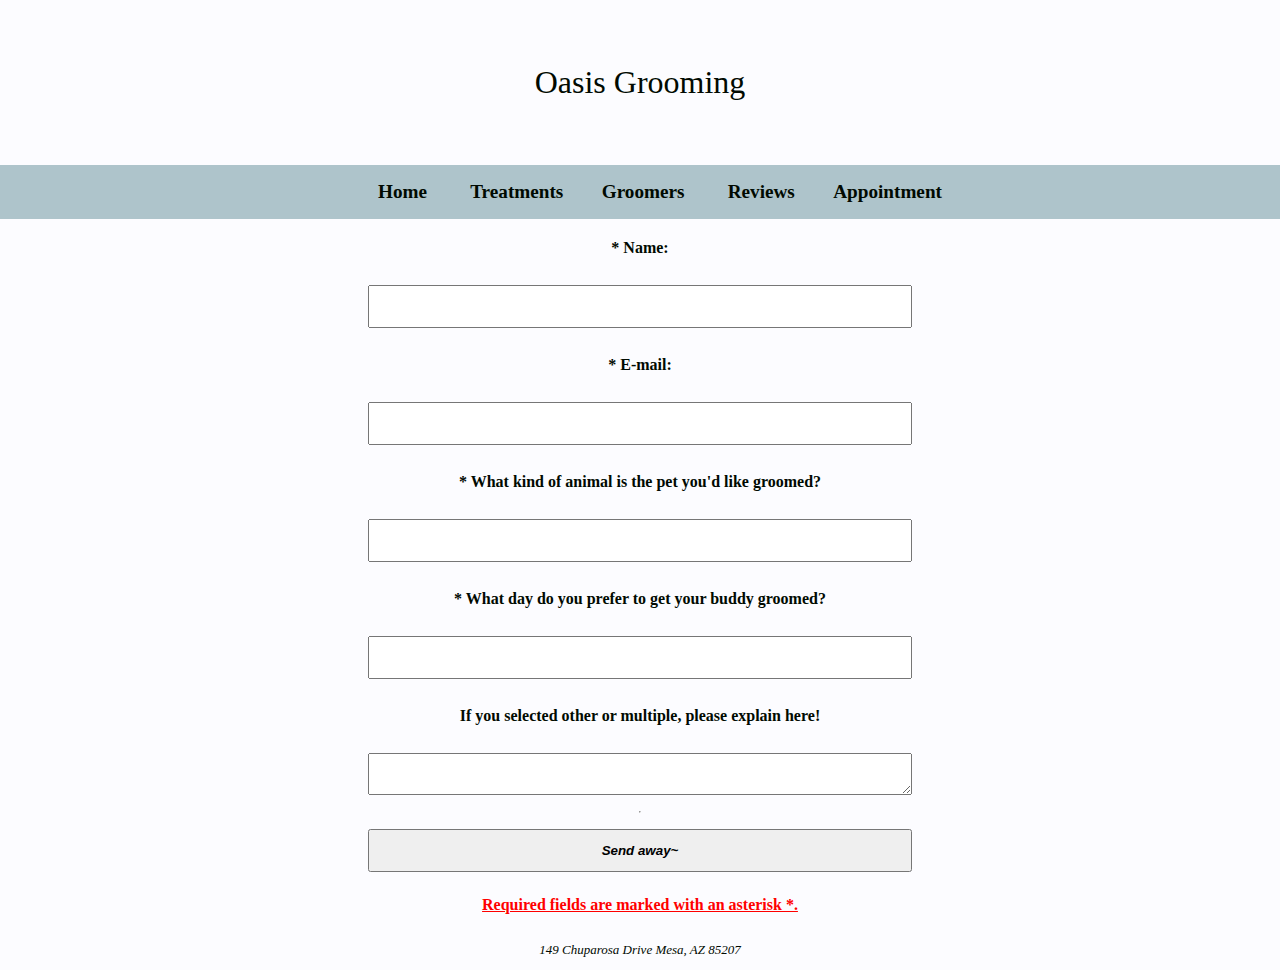
<file: appointment.html>
<!DOCTYPE html>
<html lang="en"><head><meta http-equiv="Content-Type" content="text/html; charset=UTF-8">
        <title>Oasis Grooming ~ Appointment</title>
        <meta name="viewport" content="width=device-width, initial-scale=1.0">
		<!--Oasis Grooming
       Author: Krys
       Date: 3-31-23-->
	   	<link rel="stylesheet" href="grooming.css">

</head>


<body>
	<Header><a href="index.html">Oasis Grooming</a></header>
	<!--Title -->
<nav><ul><li><a href="index.html">Home</a></li> <li><a href="treatments.html">Treatments</a></li><li><a href="groomers.html">Groomers</a> </li><li><a href="reviews.html">Reviews</a></li><li><a href="appointment.html">Appointment</a></li></ul></nav>
<!--Nav bar -->
<div id=wrapper>
<main> 

            <form method="post" id="formShrink">
                <label for="myName">* Name:</label>
                <input type="text" id="myName" required="required">
                <!--input type sets what type of input-->
                <label for="myEmail">* E-mail:</label>
                <input type="email" name="myEmail" id="myEmail" required="required">
                <label for="typeOfPet"> * What kind of animal is the pet you'd like groomed?</label>
                <input type="text" list="typeOfPet" required="required">
                <datalist id="typeOfPet">
                    <option>
                        Cat
                    </option>
                    <option>
                        Dog
                    </option>
                    <option>
                        Multiple
                    </option>
                    <option>
                        Other
                    </option>
                </datalist>
				 <label for="preferedDay">* What day do you prefer to get your buddy groomed?</label>
                <input type="text" list="preferedDay" required="required">
                <datalist id="preferedDay">
                    <option>
                        Monday
                    </option>
                    <option>
                        Tuesday
                    </option>
                    <option>
                        Wednesday
                    </option>
                    <option>
                        Thursday
                    </option>
					<option>
                        Friday
                    </option>
					<option>
                        Saturday
                    </option>
					<option>
                        No preference!
                    </option>
                </datalist>
                <label for="mycomments">If you selected other or multiple, please explain here!</label>
                <textarea name="myComments" id="myComments" rows="2" cols="20">
                </textarea>
				<hr>
                <input type="submit" value="Send away~">

            </form>
			<!--Form for appointment -->
			<p class="required"> Required fields are marked with an asterisk *. </p>

<footer>
149 Chuparosa Drive
Mesa, AZ 85207
<!--Address -->
</footer>
</main>
</div>
</body>
</file>
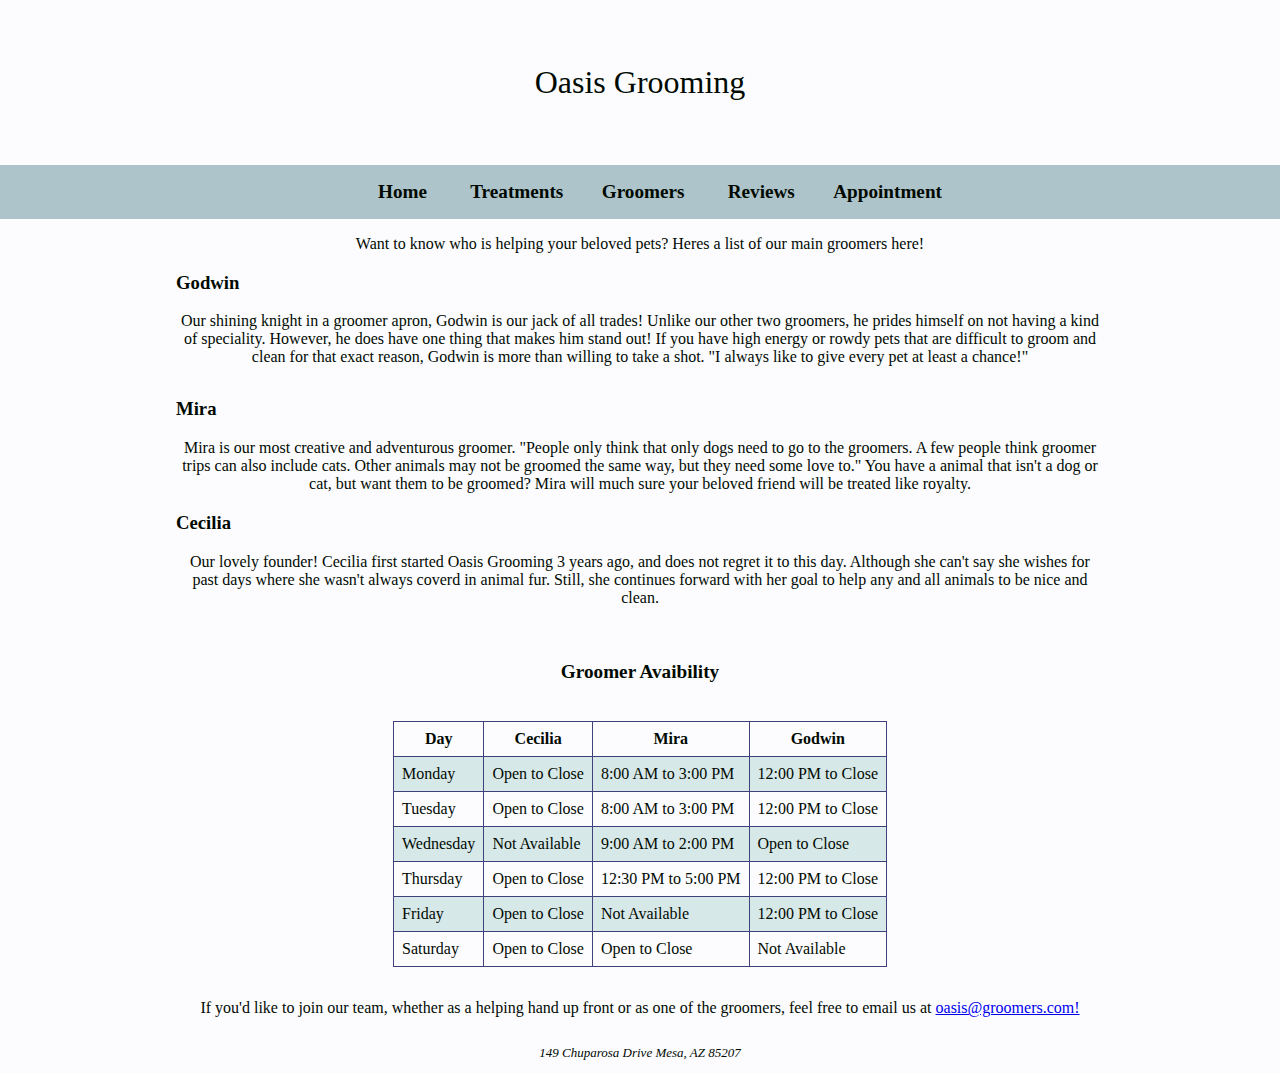
<file: groomers.html>
<!DOCTYPE html>
<html lang="en"><head><meta http-equiv="Content-Type" content="text/html; charset=UTF-8">
        <title>Oasis Grooming ~ Groomers</title>
        <meta name="viewport" content="width=device-width, initial-scale=1.0">
		<!--Oasis Grooming
       Author: Krys
       Date: 3-31-23-->
	   	<link rel="stylesheet" href="grooming.css">
</head>


<body>
	<Header><a href="index.html">Oasis Grooming</a></header>
	<!--Title -->
	<nav><ul><li><a href="index.html">Home</a></li> <li><a href="treatments.html">Treatments</a></li><li><a href="groomers.html">Groomers</a> </li><li><a href="reviews.html">Reviews</a></li><li><a href="appointment.html">Appointment</a></li></ul></nav>
	<!--Nav bar -->
	<div id=wrapper>
	<main> 
	<p>Want to know who is helping your beloved pets? Heres a list of our main groomers here!</p>	
		<section class="center">
			<h3><strong>Godwin</strong></h3>
			<p>Our shining knight in a groomer apron, Godwin is our jack of all trades! Unlike our other two groomers, he prides himself on not having a kind of speciality. However, he does have one thing that makes him stand out! If you have high energy or rowdy pets that are difficult to groom and clean for that exact reason, Godwin is more than willing to take a shot. "I always like to give every pet at least a chance!"</p>
		</section>
		<section>
			<h3><strong>Mira</strong></h3>
			<p>Mira is our most creative and adventurous groomer. "People only think that only dogs need to go to the groomers. A few people think groomer trips can also include cats. Other animals may not be groomed the same way, but they need some love to." You have a animal that isn't a dog or cat, but want them to be groomed? Mira will much sure your beloved friend will be treated like royalty.</p>
		</section>
		<section>
			<h3><strong>Cecilia</strong></h3>
			<p>Our lovely founder! Cecilia first started Oasis Grooming 3 years ago, and does not regret it to this day. Although she can't say she wishes for past days where she wasn't always coverd in animal fur. Still, she continues forward with her goal to help any and all animals to be nice and clean.</p>
			<!--List of all three groomers -->
		</section>
    

            <table class="center">
                <caption>
                    Groomer Avaibility
                </caption>
                 <tr>
                    <th>
                        Day
                    </th>
                    <th>
                         Cecilia
                    </th>
					<th>
                        Mira
                    </th>
					<th>
                        Godwin
                    </th>
                </tr>
                <tr>
                    <td>
                        Monday
                    </td>
                     <td>
                        Open to Close
                    </td>
					<td>
                        8:00 AM to 3:00 PM
                    </td>
					<td>
                        12:00 PM to Close
                    </td>
                </tr>
                <tr>
                    <td>
                        Tuesday
                    </td>
                    <td>
                        Open to Close
                    </td>
					<td>
                        8:00 AM to 3:00 PM
                    </td>
					<td>
                        12:00 PM to Close
                    </td>
                </tr>
                <tr>
                    <td>
                        Wednesday
                    </td>
                    <td>
                        Not Available 
                    </td>
					<td>
                        9:00 AM to 2:00 PM
                    </td>
					<td>
                        Open to Close
                    </td>
                </tr>
                 <tr>
                    <td>
                        Thursday
                    </td>
					<td>
						Open to Close
                     </td>
					<td>
                        12:30 PM to 5:00 PM
                    </td>
					<td>
                        12:00 PM to Close
                    </td>
                </tr>
                <tr>
                    <td>
                        Friday
                    </td>
                    <td>
						Open to Close
                    </td>
					<td>
                        Not Available
                    </td>
					<td>
                        12:00 PM to Close
                    </td>
                </tr>
				<tr>
					<td>
                        Saturday
                    </td>
                    <td>
                        Open to Close
                    </td>
					<td>
                        Open to Close
                    </td>
					<td>
                        Not Available
                    </td>
                </tr>
            </table>
<!--Table of groomer avablity, covering 7 day week -->
			<p>If you'd like to join our team, whether as a helping hand up front or as one of the groomers, feel free to email us at <a href="mailto:oasis@groomers.com">oasis@groomers.com!</a></p>
			<!--Offer to reach out to get hired -->
<footer>
149 Chuparosa Drive
Mesa, AZ 85207
<!--Address -->
</footer>
</main>
</div>
</body>
</file>
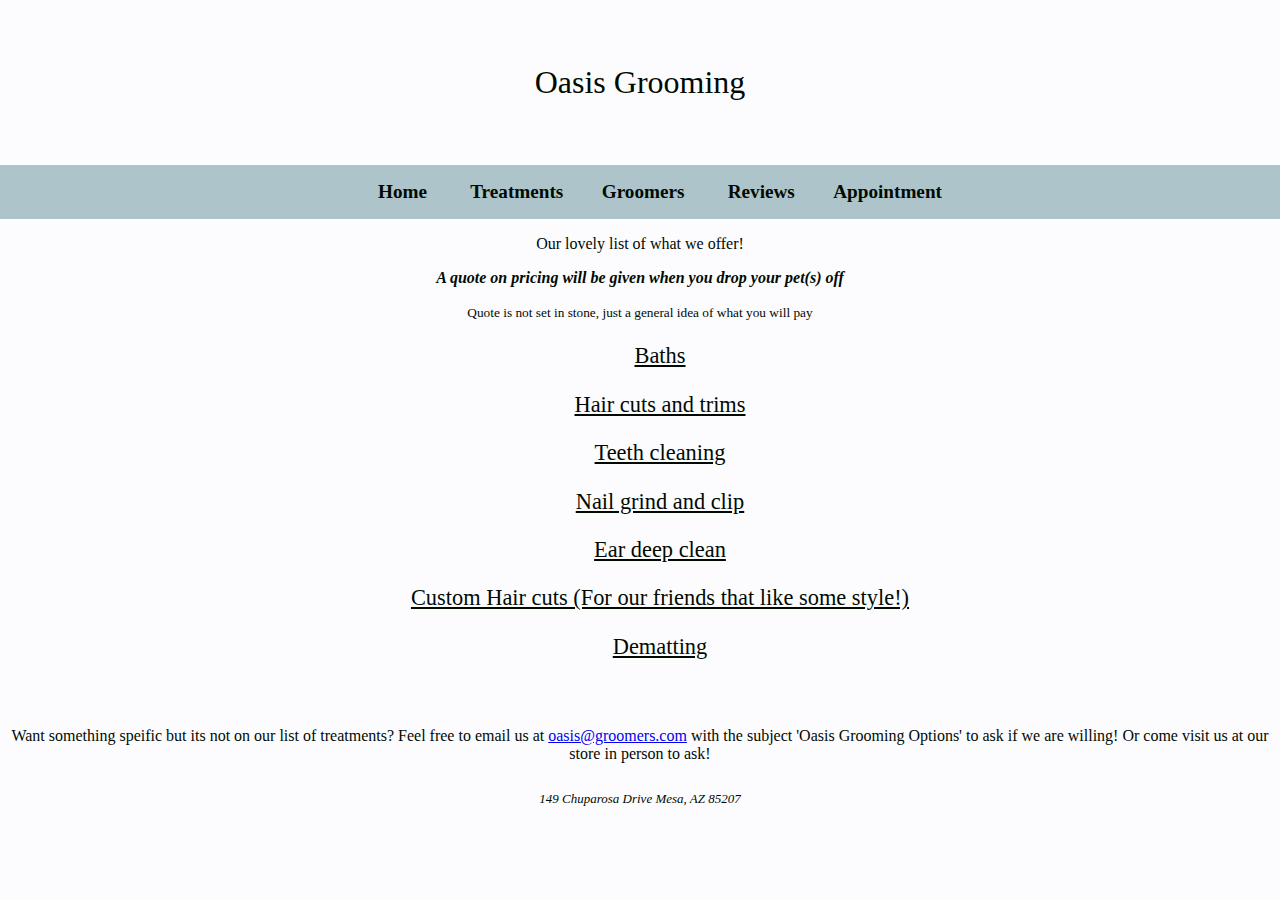
<file: treatments.html>
<!DOCTYPE html>
<html lang="en"><head><meta http-equiv="Content-Type" content="text/html; charset=UTF-8">
        <title>Oasis Grooming ~ Treatments</title>
        <meta name="viewport" content="width=device-width, initial-scale=1.0">
		<!--Oasis Grooming
       Author: Krys
       Date: 3-31-23-->
	   	<link rel="stylesheet" href="grooming.css">
</head>


<body>
	<Header><a href="index.html">Oasis Grooming</a></header>
	<!--Title -->
	<nav><ul><li><a href="index.html">Home</a></li> <li><a href="treatments.html">Treatments</a></li><li><a href="groomers.html">Groomers</a> </li><li><a href="reviews.html">Reviews</a></li><li><a href="appointment.html">Appointment</a></li></ul></nav>
	<!--Nav bar -->
	<main> 
		<p>Our lovely list of what we offer!</p>
		<p><strong><em>A quote on pricing will be given when you drop your pet(s) off</em></strong></p>
		<p><small>Quote is not set in stone, just a general idea of what you will pay</small></p>
		<ul class="center">
			<li>Baths</li>
			<li>Hair cuts and trims</li>
			<li>Teeth cleaning</li>
			<li>Nail grind and clip</li>
			<li>Ear deep clean</li>
			<li>Custom Hair cuts (For our friends that like some style!)</li>
			<li>Dematting</li>
			<!--List of treatments -->
		</ul>
		<p>Want something speific but its not on our list of treatments? Feel free to email us at <a href="mailto:oasis@groomers.com">oasis@groomers.com</a> with the subject 'Oasis Grooming Options' to ask if we are willing! Or come visit us  at our store in person to ask!</p>
		<!--Offer to do more -->
		<footer>
		149 Chuparosa Drive
		Mesa, AZ 85207
		<!--Address -->
		</footer>
	</main>
</body>
</file>
<file: grooming.css>
/*
   Path of Light Yoga Studio
   Author: Krys
   Date: 3-31-2023

*/

/*
-------Body---------
*/

body  {
		background-color: #FCFCFF;
		margin: 0;
		color: #010A01;
		font-family: "Times New Roman", "Georgia", serif;
}
/* body and everything in body have a blueish white background color, no margin, text color of a blackish green, and fonts that are either Times New Roman, Georgia or in the serif family */

	
/*
-------Header and Footer---------
*/
header {

	color: #010A01;
	margin-top: 2em;
	text-align: center;
	z-index: 9999;
	font-size: 200%;
	margin-bottom: 2em;

}
/* Makes the header be at the top of the page, sets a space of 2em around the top and bottom, makes text center and the font size 200% bigger. */

header a {
	text-decoration: none;
}
/* Makes the link in the header not have a underline */
header a:visited {
  color:#010A01;
}

header a:link {
  color:#010A01;
}

header a:hover {
  color: #010A01;
}
/* All three above collective make sure the text color remains a blackish green */
footer { text-align:center;
		font-size:small;
		font-style: italic;
		padding: 12px 20px;
}
			
/* Makes footer text smaller, center, and italicized */


/*
-----------Nav---------------
*/

nav {
	text-align: center;
	background-color: #AEC4CB;
	padding-top: 1em;
	padding-bottom: 1em;
	padding-right: 0;
	width: 100%;
	height: auto;
}
/* Makes text on nav bar center, in a greenish bar with space around it  */
nav a {
	text-decoration: none;
}

/* Makes text on nav bar not underlined*/

nav ul {
	margin: 0;
	list-style: none;
	padding-right:2em;
	font-size: 1.2em;
	text-decoration: none;
}
/* Shrinks the nav bar to a good size, makes sure there are no bullet points, helps center words and makes font size 1.2em. Also no text decoration from lists used in other pages*/
nav a:visited {
  color: #010A01;
}

nav a:hover {
  color: #010A01;
}

nav a:link {
  color: #010A01;
}
/* All three of the above sure that no matter how the nav is interacted with, the text will remain a blackish green */

nav li {
	padding-left: 2em;
	display: inline;
	font-weight: bold;
}
/* Makes the text go horizonal and space inbetween the words*/

/* 
----------Lists----------- 
*/

ul {
	list-style: none;
	font-size: 140%;
	text-align: center;
	text-decoration: underline;
	text-decoration-color: #010A01;
}

li {
	padding-bottom: 1em;
}

/* 
----------Classes----------- 
*/

.center {
		margin-left: auto;
	margin-right: auto;
	margin-bottom: 2em;
}
/* makes whatever it is assigned to centered on the page */

.required {
		color: red;
		font-weight: bold;
		text-decoration: underline;
}
/* makes whatever it is assigned to red, bold and underlined, speificly made for appointment page */

.pPadding {

	padding: 5em;
}
/* makes whatever it is assigned to have a overall padding of 5em, speificly made for reviews page */

/*
----------IDs----------- 
*/

#wrapper {
	
	padding-left: 10em;
	padding-right: 10em;
}
/* Wraps around body to give box */


#gallery { display: flex;
           flex-direction: row;
           flex-wrap: wrap;
           justify-content: space-around; 
		   padding-left: 6em;
}
/* Keeps img elements in a flex containor that has wrap and keeps space between each emg. Also makes them appear in a row.  */

#reviewLeft {
	box-shadow: none;
	float: left;
	margin-left: .2em;
}
/* makes sure photos in class don't have drop shadow, and float left */

#reviewLeft2 {
	box-shadow: none;
	float: left;
	margin-left: .2em;
}
/* makes sure photos in class don't have drop shadow, and float left but its now 2 */
#reviewRight {
	box-shadow: none;
	float: right;
}
/* makes sure photos in class don't have drop shadow, and float right */
/*
----------Form----------- 
*/



   form { 
		display: flex; 
        flex-flow: column nowrap;
		min-width: 5em;

}    
/* Makes single column form */
   input, datalist textarea { 
	margin-bottom: .5em; 
}
/* gives input and textarea's in the data list element a margin of .5 em on bottom */

label { 
	text-align: center;
	margin-bottom: .5em;
	margin-top: .5em;
	padding: 12px 20px;
	font-weight: bold;
}
/* Label center aligned, small margins, bold text and overall padding of 12 by 20*/


input {
  padding: 12px 20px;
  margin: 8px 0;
  box-sizing: border-box;
  text-align: center;
  font-weight: bold;
  font-style: italic;
}
textarea {
  padding: 5px 5px;
  margin: 8px 0;
  box-sizing: border-box;
  text-align: center;
  font-weight: bold;
}
/* Makes input and text area both center aligned with text, have bold font */
/*
-----------Table---------------
*/
table {

    border: 1px solid #010A01;
    margin-bottom: 1em;
    min-width: 400px;
    border-collapse: collapse;
   
}
/* Sets table to have no border,a min width of 400 pixels, a small bottom margin and a 1 pixel thin solid blackish green border */
td, th {
    padding: .5em;
    border: 1px solid #40407A;
    /*sets padding and border on both table data (a cell) and table headers*/
}

tr:nth-of-type(even) {
    background-color: #D7E8E9;
    /*makes even rows light green color*/
}

caption {
    margin: 2em;
    font-weight: bold;
    font-size: 120%;
}
    /*lets captions to make bold, and slightly bigger than norm*/

/* 
----------Misc----------- 
*/

h2 {
	margin: .5em;
	text-align: center;
	
}
/* Sets h2 to have a small margin and a text alignment of center */


/* sets all to have border box */

section {
	padding-left: 3em;
	padding-right:  3em;

}
/* Sets section to have padding of 3em */
p {
	text-align: center;
	margin-left: auto;
	margin-right: auto;
}
/* align p text to center and sets auto margins */

img { 
	margin: .5em;
    box-shadow: 10px 10px #010A01;
	  }
/* adds small margin around photos and a drop shadow */

/* 
----------Media Queries----------- 
*/

@media (min-width: 300px) {

	#formShrink {
	padding-left: 0;
	padding-right: 0;
	}
/* Removes padding to help form fit on smaller windows */

	#wrapper {
	
	padding-left: 2em;
	padding-right: 2em;
	}
/* Sets wrapper to 2em */
	nav li {
	width: 10em;
	}
	/* Sets nav list elements to a width of 10em */
	h3 {
	text-align: center;
	}
	/* when window is small, h3 will be center aligned */
	#gallery {  
		   padding-left: 2em;
	}
	/* when window is small, left padding is 2em for the gallery id */
}
	
@media (min-width: 1000px) {


	#formShrink {
	padding-left: 15em;
	padding-right: 15em;
	}
	/* Helps shrink form down as well as keeping it centered, speific for big windows */

	#wrapper {
		padding-left: 8em;
		padding-right: 8em;
	}
	/* Sets wrapper to 8em */
	
	h3 {
		text-align: left;
		
	}
		/* when window is big, h3 will be left aligned */
}
</file>
